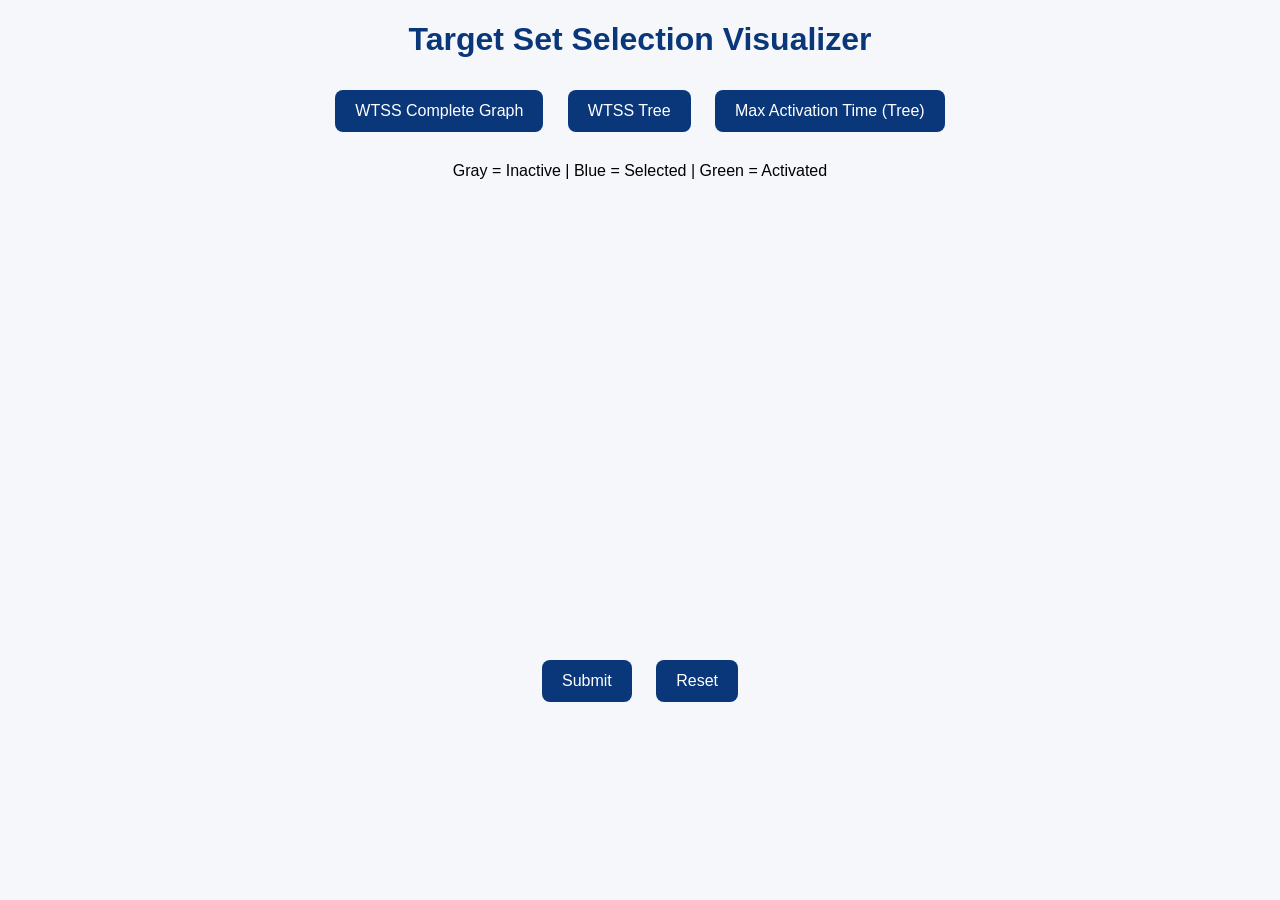
<file: index.html>
<!DOCTYPE html>
<html>
<head>
  <title>TSS Visualizer</title>
  <link rel="stylesheet" href="style.css">
  <script src="https://d3js.org/d3.v7.min.js"></script>
</head>
<body>

<h1>Target Set Selection Visualizer</h1>

<div class="container">
  <button onclick="start('complete')">WTSS Complete Graph</button>
  <button onclick="start('tree')">WTSS Tree</button>
  <button onclick="start('maxtime')">Max Activation Time (Tree)</button>
</div>

<h2 id="title"></h2>

<p>Gray = Inactive | Blue = Selected | Green = Activated</p>

<svg id="graph" width="700" height="450"></svg>

<div>
  <button onclick="check()">Submit</button>
  <button onclick="reset()">Reset</button>
</div>

<p id="result"></p>

<script>

let mode = null;
let nodes = [];
let links = [];

// ---------- START ----------
function start(type){
  mode = type;
  document.getElementById("result").innerText = "";

  document.getElementById("title").innerText =
    type === "complete" ? "Complete Graph (WTSS)" :
    type === "tree" ? "Tree (WTSS)" :
    "Max Activation Time (Tree)";

  generateGraph();
}

// ---------- GRAPH ----------
function generateGraph(){

  nodes = [];
  links = [];
  let n = 6;

  for(let i=0;i<n;i++){
    nodes.push({
      id:i,
      x:Math.random()*600+50,
      y:Math.random()*350+50,
      t:1,
      w: Math.floor(Math.random()*9)+1,
      active:false,
      selected:false
    });
  }

  if(mode === "complete"){
    for(let i=0;i<n;i++){
      for(let j=i+1;j<n;j++){
        links.push({source:i,target:j});
      }
    }

    nodes.forEach(node=>{
      let deg = n-1;
      node.t = Math.floor(Math.random()*deg)+1;
    });
  }

  else{
    for(let i=1;i<n;i++){
      links.push({source:i,target:Math.floor(Math.random()*i)});
    }

    nodes.forEach(node=>{
      let deg = links.filter(l=>l.source===node.id || l.target===node.id).length;
      node.t = Math.max(1, Math.floor(Math.random()*(deg+1)));
    });
  }

  draw();
}

// ---------- DRAW ----------
function draw(){

  let svg = d3.select("#graph");
  svg.selectAll("*").remove();

  svg.selectAll("line")
    .data(links)
    .enter()
    .append("line")
    .attr("x1", d=>nodes[d.source].x)
    .attr("y1", d=>nodes[d.source].y)
    .attr("x2", d=>nodes[d.target].x)
    .attr("y2", d=>nodes[d.target].y)
    .attr("stroke","#999");

  svg.selectAll("circle")
    .data(nodes)
    .enter()
    .append("circle")
    .attr("cx", d=>d.x)
    .attr("cy", d=>d.y)
    .attr("r", 22)
    .attr("fill","lightgray")
    .on("click", function(event,d){
      d.selected = !d.selected;
      d.active = d.selected;
      d3.select(this)
        .attr("fill", d.selected ? "#1f77b4" : "lightgray");
    });

  svg.selectAll("text")
    .data(nodes)
    .enter()
    .append("text")
    .attr("text-anchor","middle")
    .style("pointer-events","none")
    .each(function(d){
      let t = d3.select(this);

      t.append("tspan")
        .attr("x", d.x)
        .attr("y", d.y - 5)
        .text(d.id);

      t.append("tspan")
        .attr("x", d.x)
        .attr("y", d.y + 10)
        .text(`t=${d.t}${mode !== "maxtime" ? ", w="+d.w : ""}`);
    });
}

// ---------- ACTIVATION ----------
function check(){

  let time = 0;
  let changed = true;

  while(changed){
    changed = false;
    let newNodes = [];

    nodes.forEach(node=>{
      if(node.active) return;

      let count = 0;

      links.forEach(l=>{
        if(l.source===node.id && nodes[l.target].active) count++;
        if(l.target===node.id && nodes[l.source].active) count++;
      });

      if(count >= node.t){
        newNodes.push(node);
      }
    });

    if(newNodes.length > 0){
      newNodes.forEach(n=>n.active = true);
      changed = true;
      time++;
    }
  }

  d3.selectAll("circle")
    .attr("fill", d=>{
      if(d.active) return "green";
      if(d.selected) return "#1f77b4";
      return "lightgray";
    });

  let ok = nodes.every(n=>n.active);

  if(mode === "maxtime"){
    document.getElementById("result").innerText =
      ok ? "Activated in " + time + " steps ⏱️"
         : "Not fully activated ❌";
  }
  else{
    document.getElementById("result").innerText =
      ok ? "All nodes activated ✅"
         : "Not fully activated ❌";
  }
}

// ---------- RESET ----------
function reset(){
  nodes = [];
  links = [];
  d3.select("#graph").selectAll("*").remove();
  document.getElementById("result").innerText = "";
  document.getElementById("title").innerText = "";
}

</script>

</body>
</html>
</file>
<file: style.css>
body {
  font-family: Arial;
  text-align: center;
  background: #f5f7fb;
}

h1, h2 {
  color: #0A377A;
}

.container {
  margin: 20px;
}

button {
  padding: 12px 20px;
  margin: 10px;
  font-size: 16px;
  border: none;
  background: #0A377A;
  color: white;
  border-radius: 8px;
  cursor: pointer;
}

button:hover {
  background: #06285c;
}
</file>
